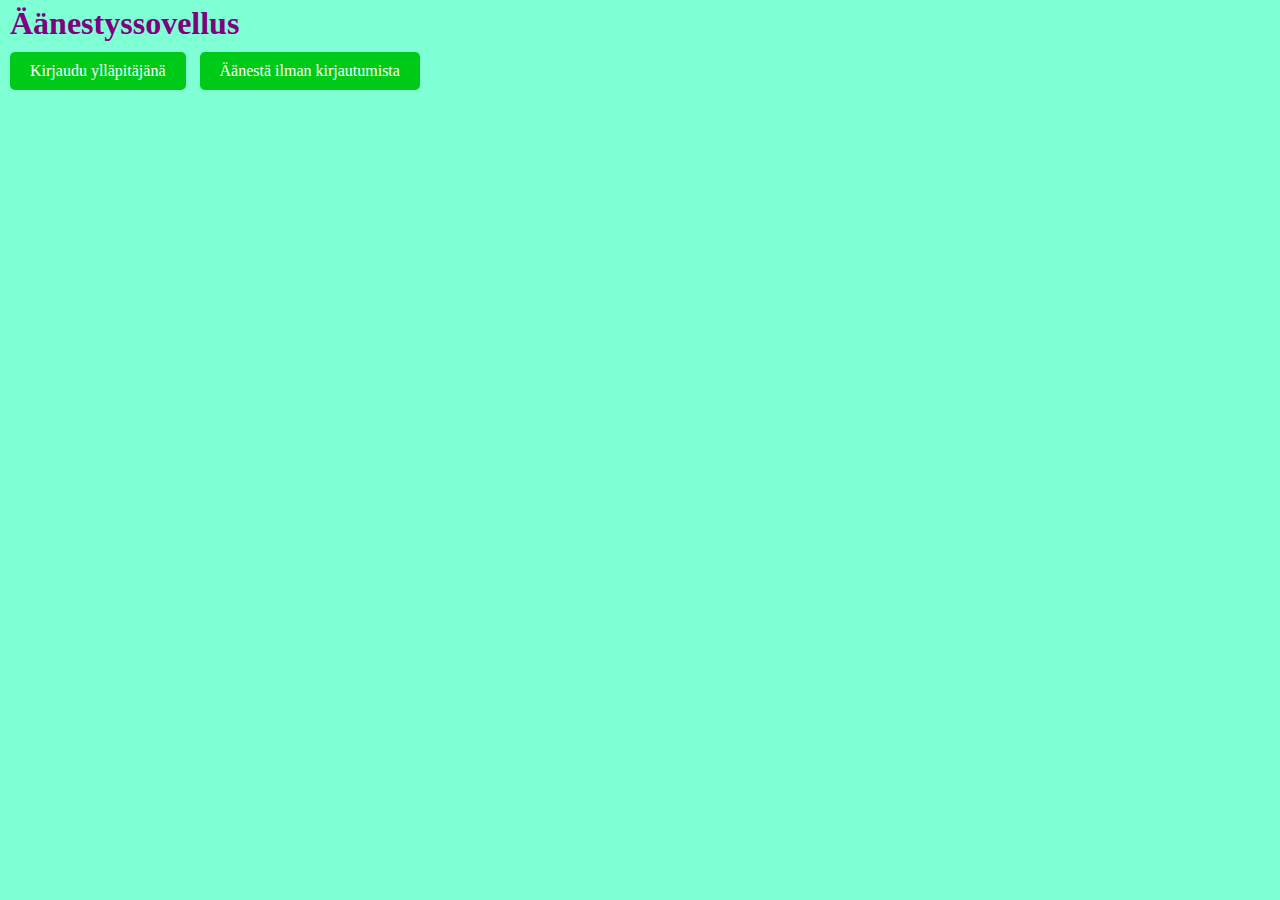
<file: index.html>
<!DOCTYPE html>
<html>
<head>
    <meta charset="UTF-8">
    <meta name="viewport" content="width=device-width, initial-scale=1.0">
    <title>Selainkäyttöinen äänestyssovellus</title>
    <link rel="stylesheet" href="UseCase.css">
</head>
<body>
    <h1>Äänestyssovellus</h1>

    <a href="login.html" class="btn">Kirjaudu ylläpitäjänä</a>
    <!--Vie login sivulle-->
    <a href="vote.html" class="btn">Äänestä ilman kirjautumista</a>
    <!--Vie vote sivulle-->
</body>
</html>
</file>
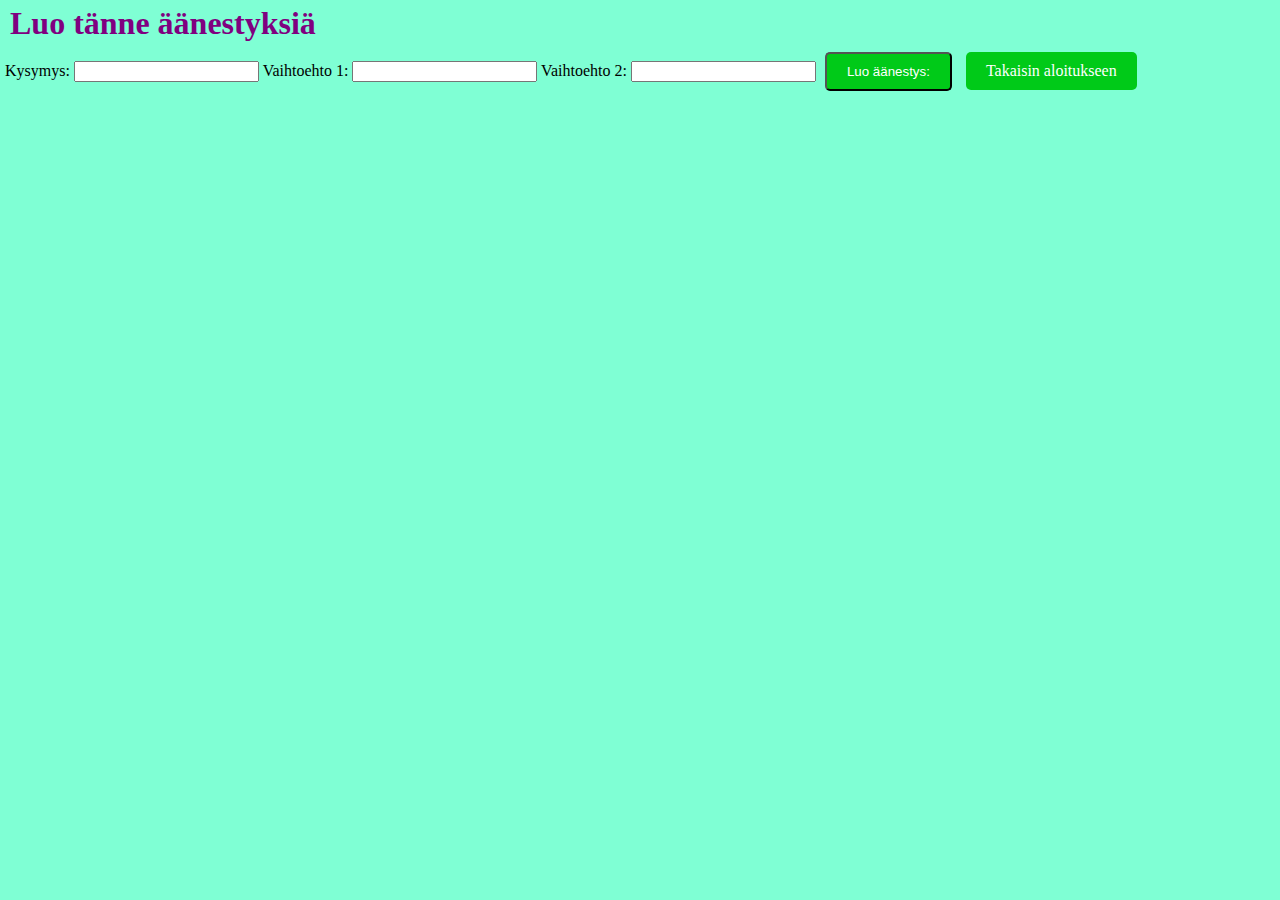
<file: create.html>
<!DOCTYPE html>
<html>
<head>
    <meta charset="UTF-8">
    <meta name="viewport" content="width=device-width, initial-scale=1.0">
    <title>Luo äänestyksiä</title>
    <link rel="stylesheet" href="UseCase.css">
</head>
<body>
    <h1>Luo tänne äänestyksiä</h1>

    <form action="ready.html" method="get">
        <label>Kysymys:</label>
        <input type="text" class="form-control" required>

        <label>Vaihtoehto 1:</label>
        <input type="text" class="form-control" required>

        <label>Vaihtoehto 2:</label>
        <input type="text" class="form-control" required>

        <button class="btn btn-primary mt-3">Luo äänestys:</button>

        <a href="index.html" class="btn">Takaisin aloitukseen</a>
    </form>
</body>
</html>
</file>
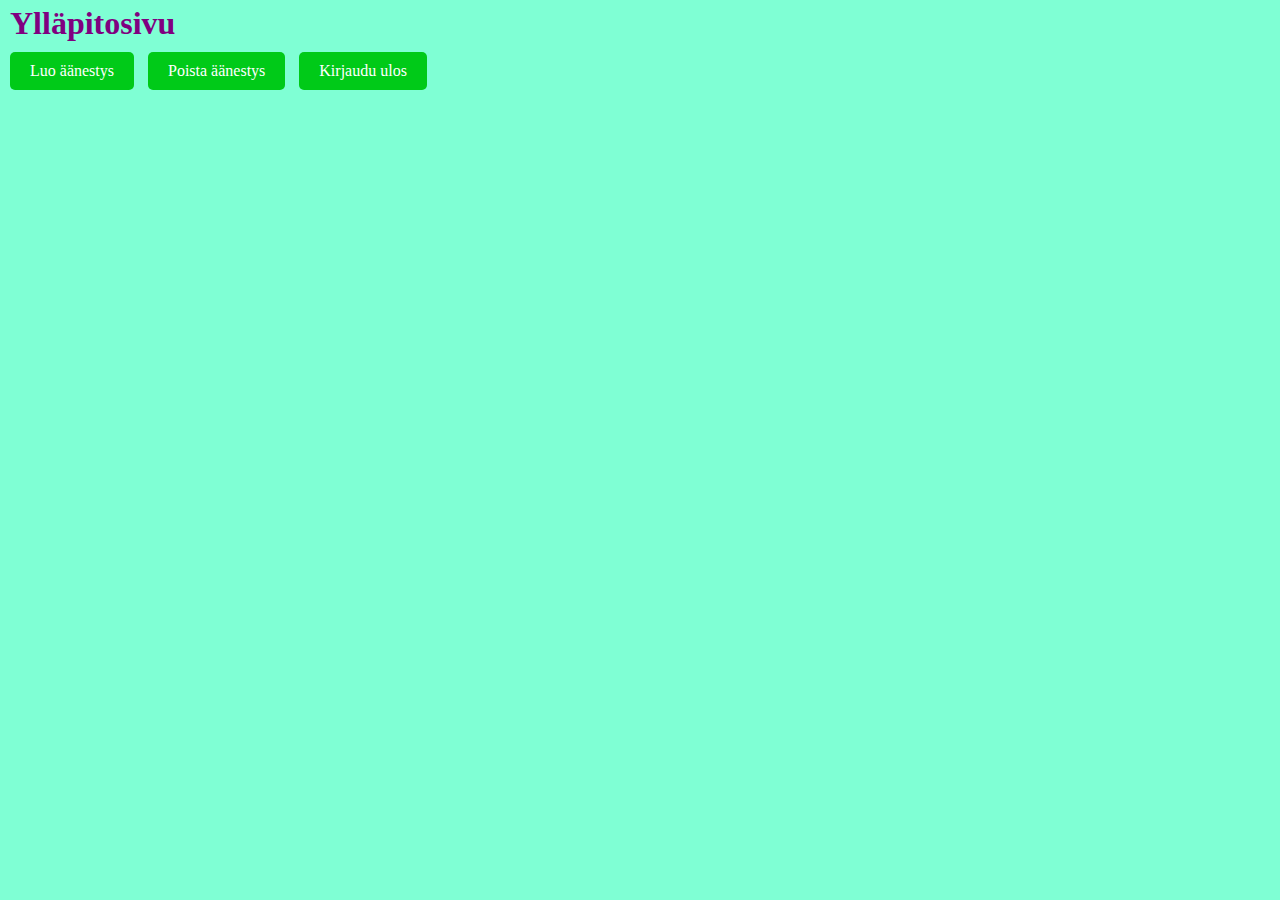
<file: dashboard.html>
<!DOCTYPE html>
<html>
<head>
    <meta charset="UTF-8">
    <meta name="viewport" content="width=device-width, initial-scale=1.0">
    <title>Ylläpitosivu</title>
    <link rel="stylesheet" href="UseCase.css">
</head>
<body>
    <h1>Ylläpitosivu</h1>

    <a href="create.html" class="btn">Luo äänestys</a>
    <!--siirtää create sivulle-->
    <a href="delete.html" class="btn">Poista äänestys</a>
    <!--siirtää delete sivulle-->
    <a href="index.html" class="btn">Kirjaudu ulos</a> <!--heittää takaisin 1 sivulle-->

    <!--Lista koodatuista äänestyksistä-->

</body>
</html>
</file>
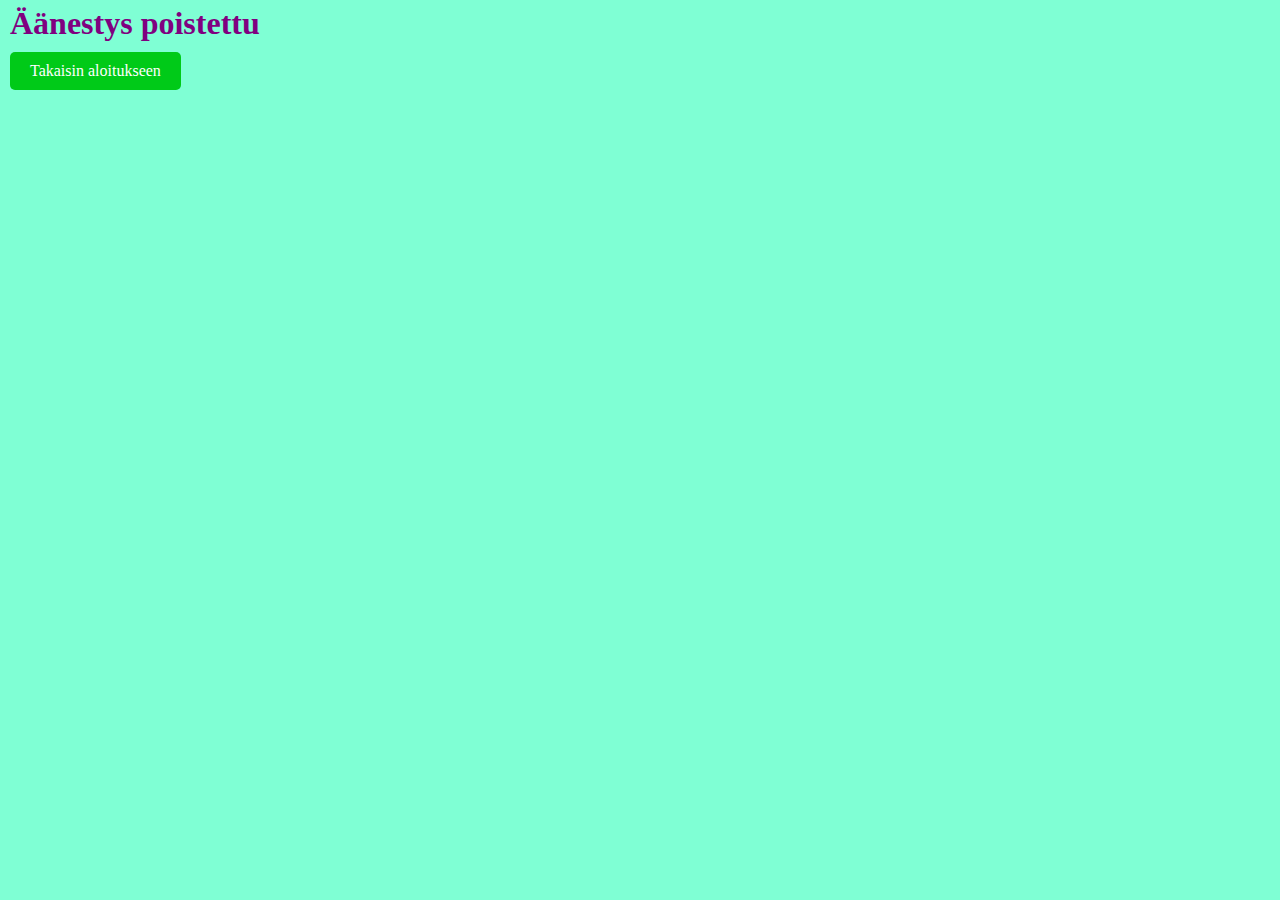
<file: delete.html>
<!DOCTYPE html>
<html>
<head>
    <meta charset="UTF-8">
    <meta name="viewport" content="width=device-width, initial-scale=1.0">
    <title>Poistettu</title>
    <link rel="stylesheet" href="UseCase.css">
</head>
<body>
    <h1>Äänestys poistettu</h1>

    <a href="index.html" class="btn">Takaisin aloitukseen</a>
</body>
</html>
</file>
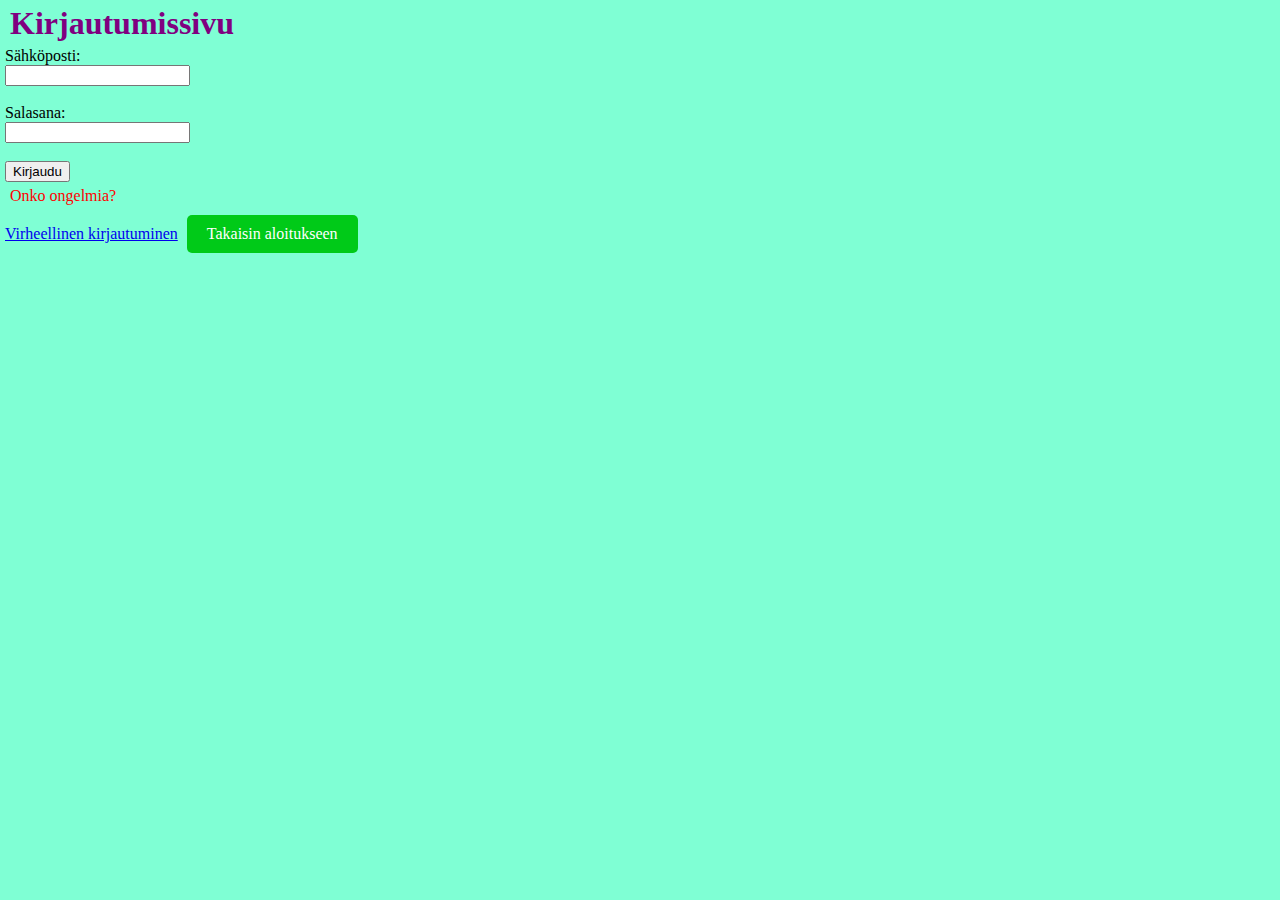
<file: login.html>
<!DOCTYPE html>
<html>
<head>
    <meta charset="UTF-8">
    <meta name="viewport" content="width=device-width, initial-scale=1.0">
    <title>Kirjautumissivu</title>
    <link rel="stylesheet" href="UseCase.css">
</head>
<body>

    <h1>Kirjautumissivu</h1>

    <form action="dashboard.html" method="get">
        <label for="email">Sähköposti:</label><br>
        <input type="email" class="email" name="email" required><br><br>

        <label for="password">Salasana:</label><br>
        <input type="password" class="password" name="password" required><br><br>

        <button type="submit">Kirjaudu</button>
    </form>

<p>Onko ongelmia?</p>
<a href="error.html">Virheellinen kirjautuminen</a>

<a href="index.html" class="btn">Takaisin aloitukseen</a>
</body>
</html>
</file>
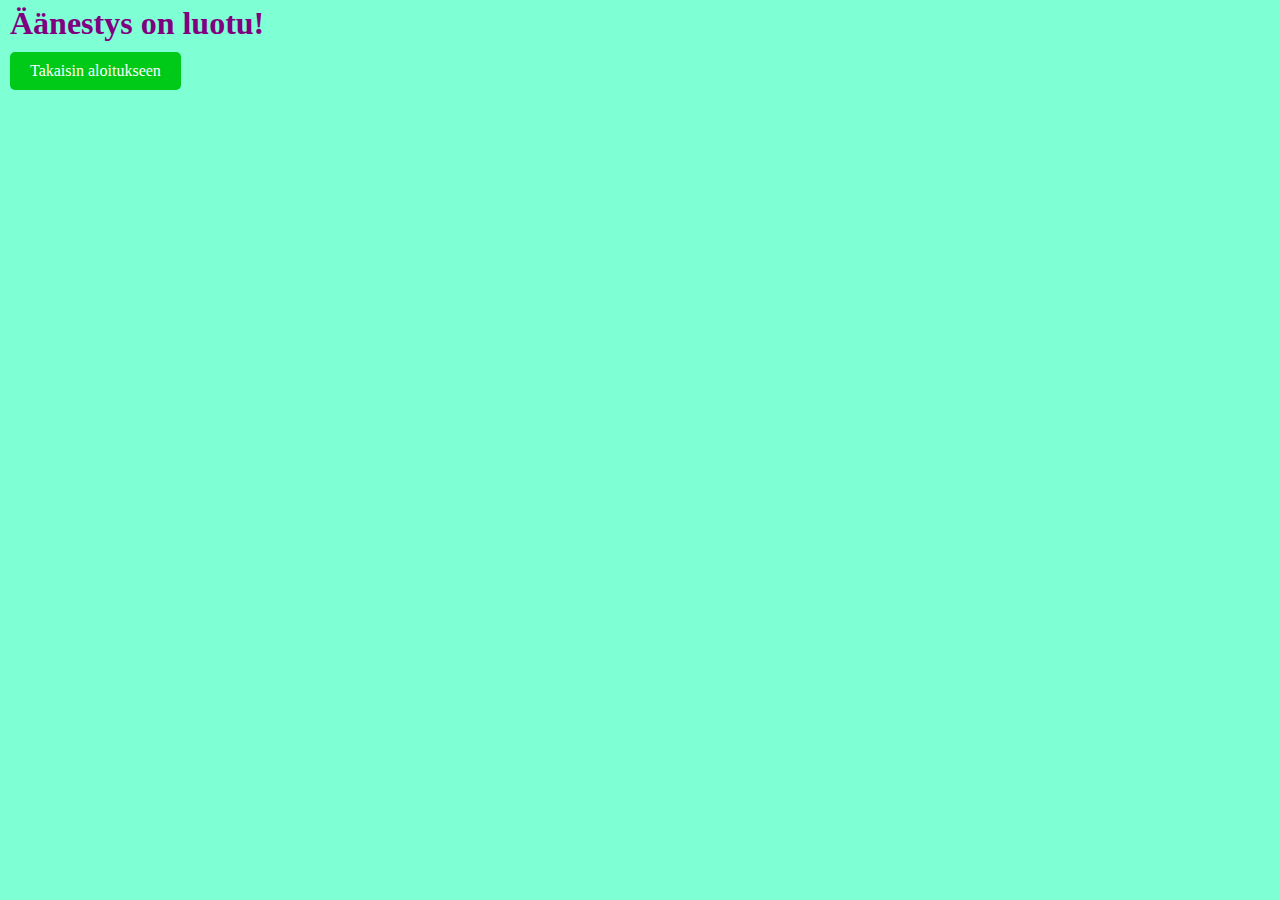
<file: ready.html>
<!DOCTYPE html>
<html>
<head>
    <meta charset="UTF-8">
    <meta name="viewport" content="width=device-width, initial-scale=1.0">
    <title>Kiitos</title>
    <link rel="stylesheet" href="UseCase.css">
</head>
<body>
    <h1>Äänestys on luotu!</h1>
    <a href="index.html" class="btn">Takaisin aloitukseen</a>
</body>
</html>
</file>
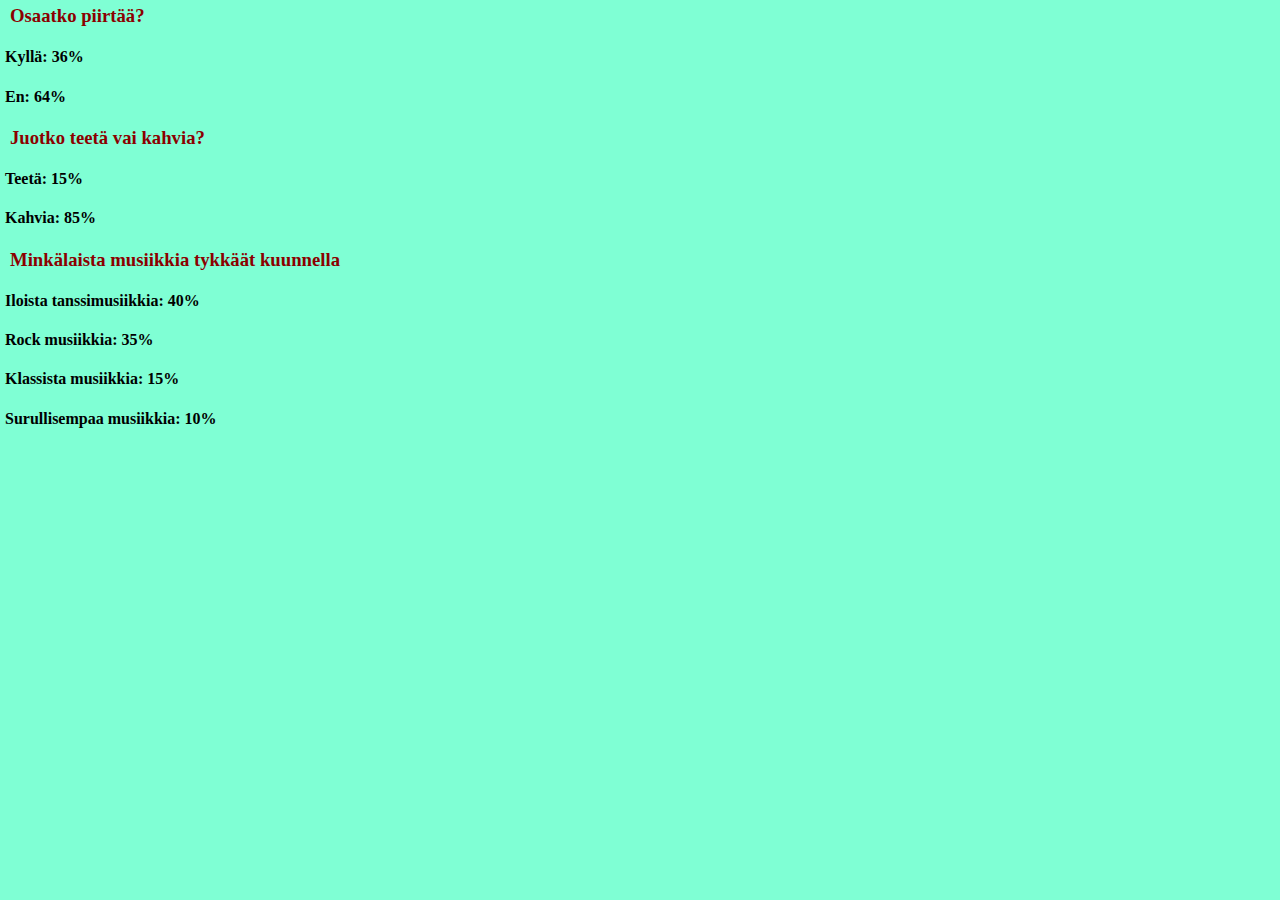
<file: results.html>
<!DOCTYPE html>
<html>
<head>
    <meta charset="UTF-8">
    <meta name="viewport" content="width=device-width, initial-scale=1.0">
    <title>Äänestyssivu</title>
    <link rel="stylesheet" href="UseCase.css">
</head>
<body>
    <h3>Osaatko piirtää?</h3>
    <h4>Kyllä: 36%</h4>
    <h4>En: 64%</h4>

    <h3>Juotko teetä vai kahvia?</h3>
    <h4>Teetä: 15%</h4>
    <h4>Kahvia: 85%</h4>

    <h3>Minkälaista musiikkia tykkäät kuunnella</h3>
    <h4>Iloista tanssimusiikkia: 40%</h4>
    <h4>Rock musiikkia: 35%</h4>
    <h4>Klassista musiikkia: 15%</h4>
    <h4>Surullisempaa musiikkia: 10%</h4>





</body>
</file>
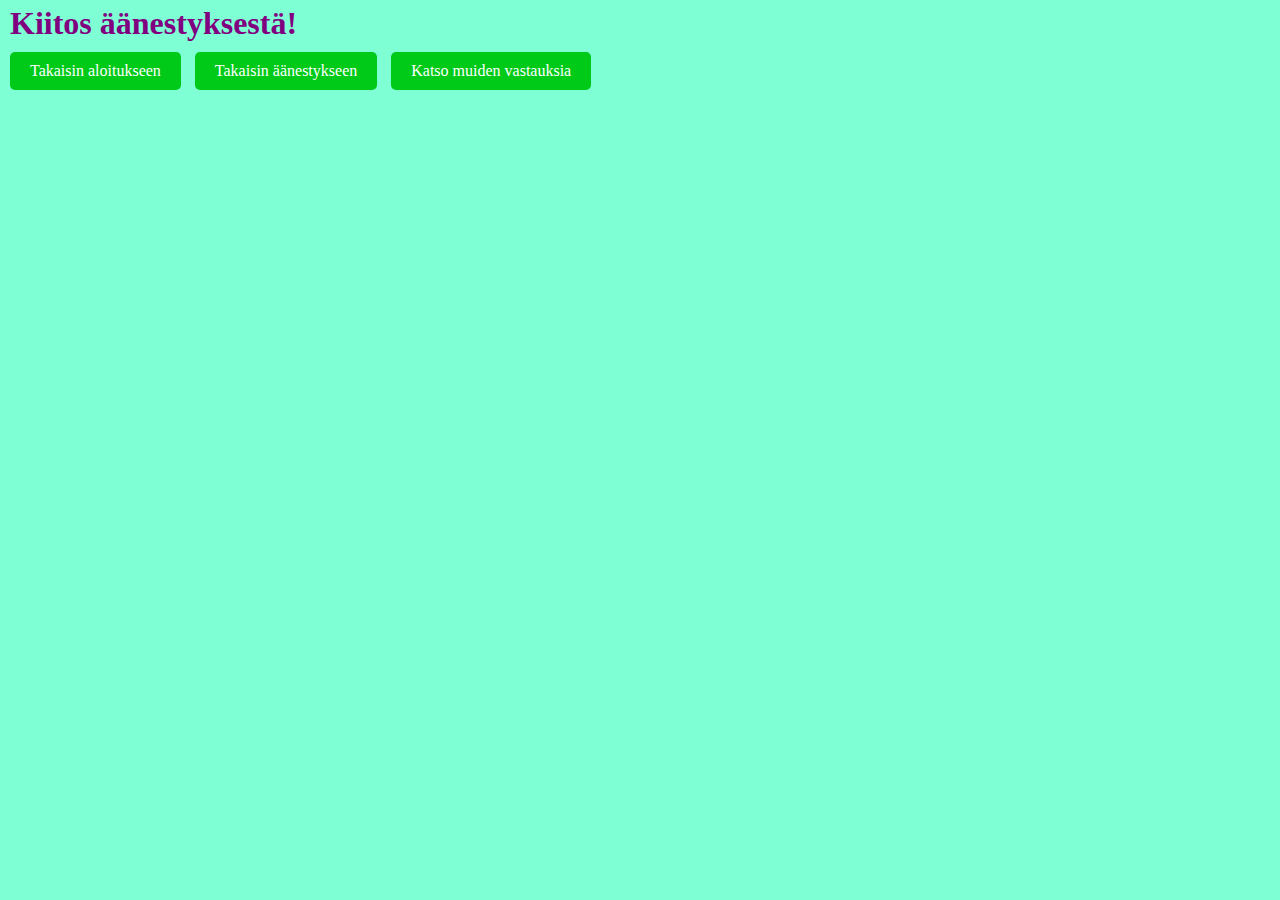
<file: thankyou.html>
<!DOCTYPE html>
<html>
<head>
    <meta charset="UTF-8">
    <meta name="viewport" content="width=device-width, initial-scale=1.0">
    <title>Kiitos</title>
    <link rel="stylesheet" href="UseCase.css">
</head>
<body>
    <h1>Kiitos äänestyksestä!</h1>
    <a href="index.html" class="btn">Takaisin aloitukseen</a>
    <a href="vote.html" class="btn">Takaisin äänestykseen</a>
    <a href="results.html" class="btn">Katso muiden vastauksia</a>
</body>
</html>
</file>
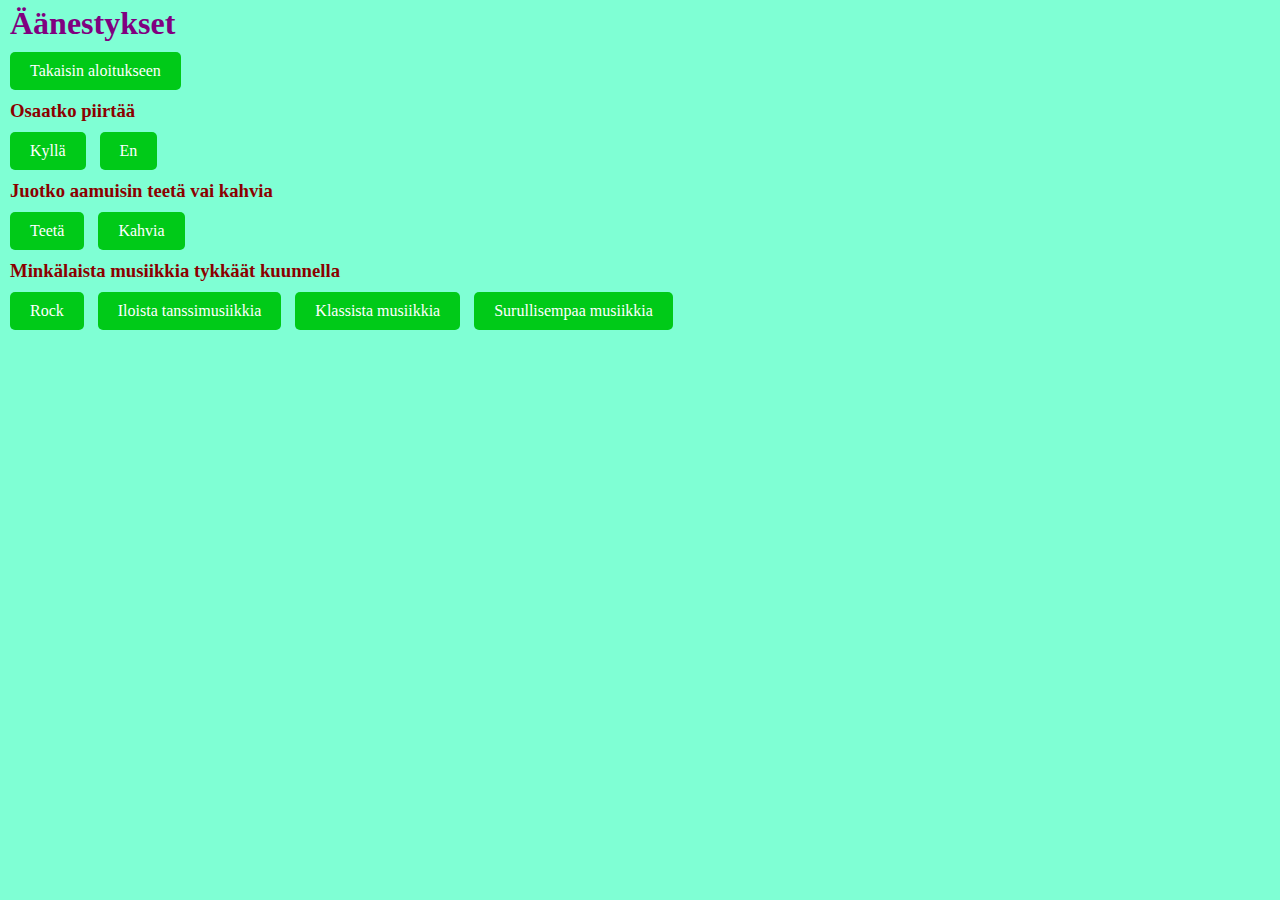
<file: vote.html>
<!DOCTYPE html>
<html>
<head>
    <meta charset="UTF-8">
    <meta name="viewport" content="width=device-width, initial-scale=1.0">
    <title>Äänestyssivu</title>
    <link rel="stylesheet" href="UseCase.css">
</head>
<body>
    <h1>Äänestykset</h1>
    <a href="index.html" class="btn">Takaisin aloitukseen</a>

    <div class="card p-3 mb-3">
        <h3>Osaatko piirtää</h3>
        <div class="d-flex gap-2">
            <a href="thankyou.html" class="btn btn-success">Kyllä</a>
            <a href="thankyou.html" class="btn btn-danger">En</a><br>

        </div>
    </div>

    <div class="card p-3 mb-3">
        <h3>Juotko aamuisin teetä vai kahvia</h3>
        <div class="d-flex gap-2">
            <a href="thankyou.html" class="btn btn-success">Teetä</a>
            <a href="thankyou.html" class="btn btn-success">Kahvia</a><br>
        </div>
    </div>

    <div class="card p-3 mb-3">
        <h3>Minkälaista musiikkia tykkäät kuunnella</h3>
        <div class="d-flex flex-wrap gap-2">
            <a href="thankyou.html" class="btn btn-success">Rock</a>
            <a href="thankyou.html" class=" btn btn-success">Iloista tanssimusiikkia</a>
            <a href="thankyou.html" class="btn btn-success">Klassista musiikkia</a>
            <a href="thankyou.html" class="btn btn-success">Surullisempaa musiikkia</a><br>
        </div>
    </div>
    
</body>
</html>
</file>
<file: UseCase.css>
body {
    background-color: aquamarine;
    margin: 5px;
} 

h1 {
    color: purple;
    font-family: "Lucida Console";
    margin: 5px;
}

h3 {
    color: darkred;
    font-family: "Lucida Console";
    margin: 5px

}

p {
    color: red;
    font-family: "Lucida Console"; 
    margin: 5px;
}

a.btn {
    text-decoration: none;
}

.btn {
    display: inline-block;
    padding: 10px 20px;
    background-color:#00ca18;
    color: white;
    border-radius: 5px;
    margin: 5px
}
</file>
